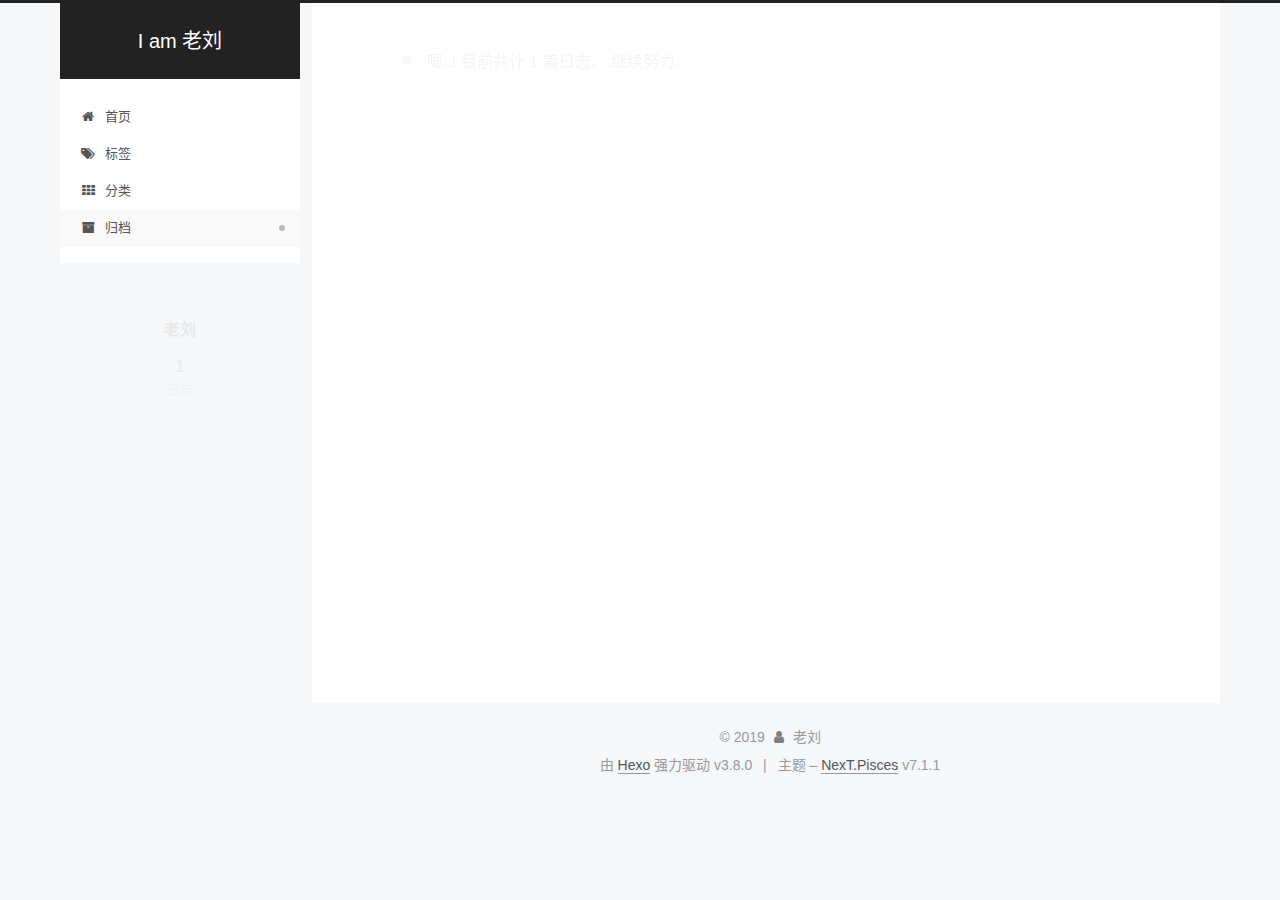
<file: archives/2019/05/index.html>
<!DOCTYPE html>












  


<html class="theme-next pisces use-motion" lang="zh-CN">
<head><meta name="generator" content="Hexo 3.8.0">
  <meta charset="UTF-8">
<meta http-equiv="X-UA-Compatible" content="IE=edge">
<meta name="viewport" content="width=device-width, initial-scale=1, maximum-scale=2">
<meta name="theme-color" content="#222">
























<link rel="stylesheet" href="/lib/font-awesome/css/font-awesome.min.css?v=4.6.2">

<link rel="stylesheet" href="/css/main.css?v=7.1.1">


  <link rel="apple-touch-icon" sizes="180x180" href="/images/apple-touch-icon-next.png?v=7.1.1">


  <link rel="icon" type="image/png" sizes="32x32" href="/images/favicon-32x32-next.png?v=7.1.1">


  <link rel="icon" type="image/png" sizes="16x16" href="/images/favicon-16x16-next.png?v=7.1.1">


  <link rel="mask-icon" href="/images/logo.svg?v=7.1.1" color="#222">







<script id="hexo.configurations">
  var NexT = window.NexT || {};
  var CONFIG = {
    root: '/',
    scheme: 'Pisces',
    version: '7.1.1',
    sidebar: {"position":"left","display":"post","offset":12,"onmobile":false,"dimmer":false},
    back2top: true,
    back2top_sidebar: false,
    fancybox: false,
    fastclick: false,
    lazyload: false,
    tabs: true,
    motion: {"enable":true,"async":false,"transition":{"post_block":"fadeIn","post_header":"slideDownIn","post_body":"slideDownIn","coll_header":"slideLeftIn","sidebar":"slideUpIn"}},
    algolia: {
      applicationID: '',
      apiKey: '',
      indexName: '',
      hits: {"per_page":10},
      labels: {"input_placeholder":"Search for Posts","hits_empty":"We didn't find any results for the search: ${query}","hits_stats":"${hits} results found in ${time} ms"}
    }
  };
</script>


  




  <meta property="og:type" content="website">
<meta property="og:title" content="I am 老刘">
<meta property="og:url" content="https://weiliu0506.github.io/weiliu.github.io/archives/2019/05/index.html">
<meta property="og:site_name" content="I am 老刘">
<meta property="og:locale" content="zh-CN">
<meta name="twitter:card" content="summary">
<meta name="twitter:title" content="I am 老刘">





  
  
  <link rel="canonical" href="https://weiliu0506.github.io/weiliu.github.io/archives/2019/05/">



<script id="page.configurations">
  CONFIG.page = {
    sidebar: "",
  };
</script>

  <title>归档 | I am 老刘</title>
  












  <noscript>
  <style>
  .use-motion .motion-element,
  .use-motion .brand,
  .use-motion .menu-item,
  .sidebar-inner,
  .use-motion .post-block,
  .use-motion .pagination,
  .use-motion .comments,
  .use-motion .post-header,
  .use-motion .post-body,
  .use-motion .collection-title { opacity: initial; }

  .use-motion .logo,
  .use-motion .site-title,
  .use-motion .site-subtitle {
    opacity: initial;
    top: initial;
  }

  .use-motion .logo-line-before i { left: initial; }
  .use-motion .logo-line-after i { right: initial; }
  </style>
</noscript>

</head>

<body itemscope itemtype="http://schema.org/WebPage" lang="zh-CN">

  
  
    
  

  <div class="container sidebar-position-left page-archive">
    <div class="headband"></div>

    <header id="header" class="header" itemscope itemtype="http://schema.org/WPHeader">
      <div class="header-inner"><div class="site-brand-wrapper">
  <div class="site-meta">
    

    <div class="custom-logo-site-title">
      <a href="/" class="brand" rel="start">
        <span class="logo-line-before"><i></i></span>
        <span class="site-title">I am 老刘</span>
        <span class="logo-line-after"><i></i></span>
      </a>
    </div>
    
    
  </div>

  <div class="site-nav-toggle">
    <button aria-label="切换导航栏">
      <span class="btn-bar"></span>
      <span class="btn-bar"></span>
      <span class="btn-bar"></span>
    </button>
  </div>
</div>



<nav class="site-nav">
  
    <ul id="menu" class="menu">
      
        
        
        
          
          <li class="menu-item menu-item-home">

    
    
    
      
    

    

    <a href="/" rel="section"><i class="menu-item-icon fa fa-fw fa-home"></i> <br>首页</a>

  </li>
        
        
        
          
          <li class="menu-item menu-item-tags">

    
    
    
      
    

    

    <a href="/tags/" rel="section"><i class="menu-item-icon fa fa-fw fa-tags"></i> <br>标签</a>

  </li>
        
        
        
          
          <li class="menu-item menu-item-categories">

    
    
    
      
    

    

    <a href="/categories/" rel="section"><i class="menu-item-icon fa fa-fw fa-th"></i> <br>分类</a>

  </li>
        
        
        
          
          <li class="menu-item menu-item-archives menu-item-active">

    
    
    
      
    

    

    <a href="/archives/" rel="section"><i class="menu-item-icon fa fa-fw fa-archive"></i> <br>归档</a>

  </li>

      
      
    </ul>
  

  

  
</nav>



  



</div>
    </header>

    


    <main id="main" class="main">
      <div class="main-inner">
        <div class="content-wrap">
          
            

    
    
      
      
    
      
      
    
      
      
    
      
      
    
    

  


          
          <div id="content" class="content">
            

  
  
  
  <div class="post-block archive">
    <div id="posts" class="posts-collapse">
      <span class="archive-move-on"></span>

      
      <span class="archive-page-counter">
        
        
        
          
        
        嗯..! 目前共计 1 篇日志。 继续努力。
      </span>
      

      

        
        
        

        
          
          <div class="collection-title">
            <h1 class="archive-year" id="archive-year-2019">2019</h1>
          </div>
        
        

        

  <article class="post post-type-normal" itemscope itemtype="http://schema.org/Article">
    <header class="post-header">

      <h2 class="post-title">
        
          <a class="post-title-link" href="/2019/05/21/hello-world/" itemprop="url">
            
              <span itemprop="name">Hello World</span>
            
          </a>
        
      </h2>

      <div class="post-meta">
        <time class="post-time" itemprop="dateCreated" datetime="2019-05-21T17:49:29+08:00" content="2019-05-21">
          05-21
        </time>
      </div>

    </header>
  </article>



      

    </div>
  </div>
  
  
  

  



          </div>
          

        </div>
        
          
  
  <div class="sidebar-toggle">
    <div class="sidebar-toggle-line-wrap">
      <span class="sidebar-toggle-line sidebar-toggle-line-first"></span>
      <span class="sidebar-toggle-line sidebar-toggle-line-middle"></span>
      <span class="sidebar-toggle-line sidebar-toggle-line-last"></span>
    </div>
  </div>

  <aside id="sidebar" class="sidebar">
    <div class="sidebar-inner">

      

      

      <div class="site-overview-wrap sidebar-panel sidebar-panel-active">
        <div class="site-overview">
          <div class="site-author motion-element" itemprop="author" itemscope itemtype="http://schema.org/Person">
            
              <p class="site-author-name" itemprop="name">老刘</p>
              <div class="site-description motion-element" itemprop="description"></div>
          </div>

          
            <nav class="site-state motion-element">
              
                <div class="site-state-item site-state-posts">
                
                  <a href="/archives/">
                
                    <span class="site-state-item-count">1</span>
                    <span class="site-state-item-name">日志</span>
                  </a>
                </div>
              

              

              
            </nav>
          

          

          

          

          

          
          

          
            
          
          

        </div>
      </div>

      

      

    </div>
  </aside>
  


        
      </div>
    </main>

    <footer id="footer" class="footer">
      <div class="footer-inner">
        <div class="copyright">&copy; <span itemprop="copyrightYear">2019</span>
  <span class="with-love" id="animate">
    <i class="fa fa-user"></i>
  </span>
  <span class="author" itemprop="copyrightHolder">老刘</span>

  

  
</div>


  <div class="powered-by">由 <a href="https://hexo.io" class="theme-link" rel="noopener" target="_blank">Hexo</a> 强力驱动 v3.8.0</div>



  <span class="post-meta-divider">|</span>



  <div class="theme-info">主题 – <a href="https://theme-next.org" class="theme-link" rel="noopener" target="_blank">NexT.Pisces</a> v7.1.1</div>




        








        
      </div>
    </footer>

    
      <div class="back-to-top">
        <i class="fa fa-arrow-up"></i>
        
      </div>
    

    

    

    
  </div>

  

<script>
  if (Object.prototype.toString.call(window.Promise) !== '[object Function]') {
    window.Promise = null;
  }
</script>


























  
  <script src="/lib/jquery/index.js?v=2.1.3"></script>

  
  <script src="/lib/velocity/velocity.min.js?v=1.2.1"></script>

  
  <script src="/lib/velocity/velocity.ui.min.js?v=1.2.1"></script>


  


  <script src="/js/utils.js?v=7.1.1"></script>

  <script src="/js/motion.js?v=7.1.1"></script>



  
  


  <script src="/js/affix.js?v=7.1.1"></script>

  <script src="/js/schemes/pisces.js?v=7.1.1"></script>



  

  


  <script src="/js/next-boot.js?v=7.1.1"></script>


  

  

  

  



  




  

  

  

  

  

  

  

  

  

  

  

  

  

  

</body>
</html>
</file>
<file: css/main.css>
/* normalize.css v8.0.1 | MIT License | github.com/necolas/normalize.css */
html {
  line-height: 1.15; /* 1 */
  -webkit-text-size-adjust: 100%; /* 2 */
}
body {
  margin: 0;
}
main {
  display: block;
}
h1 {
  font-size: 2em;
  margin: 0.67em 0;
}
hr {
  box-sizing: content-box; /* 1 */
  height: 0; /* 1 */
  overflow: visible; /* 2 */
}
pre {
  font-family: monospace, monospace; /* 1 */
  font-size: 1em; /* 2 */
}
a {
  background-color: transparent;
}
abbr[title] {
  border-bottom: none; /* 1 */
  text-decoration: underline; /* 2 */
  text-decoration: underline dotted; /* 2 */
}
b,
strong {
  font-weight: bolder;
}
code,
kbd,
samp {
  font-family: monospace, monospace; /* 1 */
  font-size: 1em; /* 2 */
}
small {
  font-size: 80%;
}
sub,
sup {
  font-size: 75%;
  line-height: 0;
  position: relative;
  vertical-align: baseline;
}
sub {
  bottom: -0.25em;
}
sup {
  top: -0.5em;
}
img {
  border-style: none;
}
button,
input,
optgroup,
select,
textarea {
  font-family: inherit; /* 1 */
  font-size: 100%; /* 1 */
  line-height: 1.15; /* 1 */
  margin: 0; /* 2 */
}
button,
input {
/* 1 */
  overflow: visible;
}
button,
select {
/* 1 */
  text-transform: none;
}
button,
[type="button"],
[type="reset"],
[type="submit"] {
  -webkit-appearance: button;
}
button::-moz-focus-inner,
[type="button"]::-moz-focus-inner,
[type="reset"]::-moz-focus-inner,
[type="submit"]::-moz-focus-inner {
  border-style: none;
  padding: 0;
}
button:-moz-focusring,
[type="button"]:-moz-focusring,
[type="reset"]:-moz-focusring,
[type="submit"]:-moz-focusring {
  outline: 1px dotted ButtonText;
}
fieldset {
  padding: 0.35em 0.75em 0.625em;
}
legend {
  box-sizing: border-box; /* 1 */
  color: inherit; /* 2 */
  display: table; /* 1 */
  max-width: 100%; /* 1 */
  padding: 0; /* 3 */
  white-space: normal; /* 1 */
}
progress {
  vertical-align: baseline;
}
textarea {
  overflow: auto;
}
[type="checkbox"],
[type="radio"] {
  box-sizing: border-box; /* 1 */
  padding: 0; /* 2 */
}
[type="number"]::-webkit-inner-spin-button,
[type="number"]::-webkit-outer-spin-button {
  height: auto;
}
[type="search"] {
  -webkit-appearance: textfield; /* 1 */
  outline-offset: -2px; /* 2 */
}
[type="search"]::-webkit-search-decoration {
  -webkit-appearance: none;
}
::-webkit-file-upload-button {
  -webkit-appearance: button; /* 1 */
  font: inherit; /* 2 */
}
details {
  display: block;
}
summary {
  display: list-item;
}
template {
  display: none;
}
[hidden] {
  display: none;
}
::selection {
  background: #262a30;
  color: #fff;
}
body {
  position: relative;
  font-family: 'Lato', "PingFang SC", "Microsoft YaHei", sans-serif;
  font-size: 14px;
  line-height: 2;
  color: #555;
  background: #f5f7f9;
}
@media (max-width: 991px) {
  body {
    padding-right: 0 !important;
  }
}
@media (min-width: 1200px) {
  body {
    font-size: 16px;
  }
}
h1,
h2,
h3,
h4,
h5,
h6 {
  margin: 20px 0 15px;
  padding: 0;
  font-weight: bold;
  line-height: 1.5;
  font-family: 'Lato', "PingFang SC", "Microsoft YaHei", sans-serif;
}
h1 {
  font-size: 22px;
}
h1 code {
  font-size: 1em;
}
@media (max-width: 767px) {
  h1 {
    font-size: 18px;
  }
  h1 code {
    font-size: 1em;
  }
}
h2 {
  font-size: 20px;
}
h2 code {
  font-size: 1em;
}
@media (max-width: 767px) {
  h2 {
    font-size: 16px;
  }
  h2 code {
    font-size: 1em;
  }
}
h3 {
  font-size: 18px;
}
h3 code {
  font-size: 1em;
}
@media (max-width: 767px) {
  h3 {
    font-size: 14px;
  }
  h3 code {
    font-size: 1em;
  }
}
h4 {
  font-size: 16px;
}
h4 code {
  font-size: 1em;
}
@media (max-width: 767px) {
  h4 {
    font-size: 12px;
  }
  h4 code {
    font-size: 1em;
  }
}
h5 {
  font-size: 14px;
}
h5 code {
  font-size: 1em;
}
@media (max-width: 767px) {
  h5 {
    font-size: 10px;
  }
  h5 code {
    font-size: 1em;
  }
}
h6 {
  font-size: 12px;
}
h6 code {
  font-size: 1em;
}
@media (max-width: 767px) {
  h6 {
    font-size: 8px;
  }
  h6 code {
    font-size: 1em;
  }
}
p {
  margin: 0 0 20px 0;
}
a,
span.exturl {
  overflow-wrap: break-word;
  word-wrap: break-word;
  background-color: transparent;
  color: #555;
  text-decoration: none;
  outline: none;
  border-bottom: 1px solid #999;
  cursor: pointer;
}
a:hover,
span.exturl:hover {
  color: #222;
  border-bottom-color: #222;
}
video {
  max-width: 100%;
  display: block;
  margin-left: auto;
  margin-right: auto;
}
img {
  display: block;
  margin: auto;
  max-width: 100%;
  height: auto;
}
hr {
  margin: 40px 0;
  height: 3px;
  border: none;
  background-color: #ddd;
  background-image: repeating-linear-gradient(-45deg, #fff, #fff 4px, transparent 4px, transparent 8px);
}
blockquote {
  margin: 0;
  padding: 0 15px;
  color: #666;
  border-left: 4px solid #ddd;
}
blockquote cite::before {
  content: "-";
  padding: 0 5px;
}
dt {
  font-weight: 700;
}
dd {
  margin: 0;
  padding: 0;
}
kbd {
  border: 1px solid #ccc;
  border-radius: 0.2em;
  box-shadow: 0.1em 0.1em 0.2em rgba(0,0,0,0.1);
  background-color: #f9f9f9;
  font-family: inherit;
  background-image: linear-gradient(top, #eee, #fff, #eee);
  padding: 0.1em 0.3em;
  white-space: nowrap;
}
.text-left {
  text-align: left;
}
.text-center {
  text-align: center;
}
.text-right {
  text-align: right;
}
.text-justify {
  text-align: justify;
}
.text-nowrap {
  white-space: nowrap;
}
.text-lowercase {
  text-transform: lowercase;
}
.text-uppercase {
  text-transform: uppercase;
}
.text-capitalize {
  text-transform: capitalize;
}
.center-block {
  display: block;
  margin-left: auto;
  margin-right: auto;
}
.clearfix:before,
.clearfix:after {
  content: " ";
  display: table;
}
.clearfix:after {
  clear: both;
}
.pullquote {
  width: 45%;
}
.pullquote.left {
  float: left;
  margin-left: 5px;
  margin-right: 10px;
}
.pullquote.right {
  float: right;
  margin-left: 10px;
  margin-right: 5px;
}
.affix {
  position: fixed;
}
.translation {
  margin-top: -20px;
  font-size: 14px;
  color: #999;
}
.scrollbar-measure {
  width: 100px;
  height: 100px;
  overflow: scroll;
  position: absolute;
  top: -9999px;
}
.use-motion .motion-element {
  opacity: 0;
}
.table-container {
  margin: 20px 0;
  overflow: auto;
  -webkit-overflow-scrolling: touch;
}
.highlight .table-container {
  margin: 0px;
}
table {
  width: 100%;
  border-collapse: collapse;
  border-spacing: 0;
  font-size: 14px;
}
table > tbody > tr:nth-of-type(odd) {
  background-color: #f9f9f9;
}
table > tbody > tr:hover {
  background-color: #f5f5f5;
}
caption,
th,
td {
  padding: 8px;
  text-align: left;
  vertical-align: middle;
  font-weight: normal;
}
th,
td {
  border: 1px solid #ddd;
  border-bottom: 3px solid #ddd;
}
th {
  padding-bottom: 10px;
  font-weight: 700;
}
td {
  border-bottom-width: 1px;
}
html,
body {
  height: 100%;
}
.container {
  position: relative;
}
.header-inner {
  margin: 0 auto;
  padding: 100px 0 70px;
  width: calc(100% - 20px);
}
@media (min-width: 1200px) {
  .container .header-inner {
    width: 1160px;
  }
}
@media (min-width: 1600px) {
  .container .header-inner {
    width: 73%;
  }
}
.main-inner {
  margin: 0 auto;
  width: calc(100% - 20px);
}
@media (min-width: 1200px) {
  .container .main-inner {
    width: 1160px;
  }
}
@media (min-width: 1600px) {
  .container .main-inner {
    width: 73%;
  }
}
.footer {
  padding: 20px 0;
}
.footer-inner {
  box-sizing: border-box;
  margin: 0px auto;
  width: calc(100% - 20px);
}
@media (min-width: 1200px) {
  .container .footer-inner {
    width: 1160px;
  }
}
@media (min-width: 1600px) {
  .container .footer-inner {
    width: 73%;
  }
}
pre,
.highlight {
  overflow: auto;
  margin: 20px 0;
  padding: 0;
  font-size: 14px;
  color: #4d4d4c;
  background: #f7f7f7;
  line-height: 1.6;
}
pre,
code {
  font-family: consolas, Menlo, "PingFang SC", "Microsoft YaHei", monospace;
}
code {
  overflow-wrap: break-word;
  word-wrap: break-word;
  padding: 2px 4px;
  color: #555;
  background: #eee;
  border-radius: 3px;
  font-size: 14px;
}
pre {
  padding: 10px;
}
pre code {
  padding: 0;
  color: #4d4d4c;
  background: none;
  text-shadow: none;
}
.highlight {
  border-radius: 1px;
}
.highlight pre {
  border: none;
  margin: 0;
  padding: 10px 0;
}
.highlight table {
  margin: 0;
  width: auto;
  border: none;
}
.highlight td {
  border: none;
  padding: 0;
}
.highlight figcaption {
  font-size: 1em;
  color: #4d4d4c;
  line-height: 1em;
  margin-bottom: 1em;
  margin: 0em;
  padding: 0.5em;
  background: #eee;
  border-bottom: 1px solid #e9e9e9;
}
.highlight figcaption:before,
.highlight figcaption:after {
  content: " ";
  display: table;
}
.highlight figcaption:after {
  clear: both;
}
.highlight figcaption a {
  float: right;
  color: #4d4d4c;
}
.highlight figcaption a:hover {
  border-bottom-color: #4d4d4c;
}
.highlight .gutter pre {
  padding-left: 10px;
  padding-right: 10px;
  color: #869194;
  text-align: right;
  background-color: #eff2f3;
}
.highlight .code pre {
  width: 100%;
  padding-left: 10px;
  padding-right: 10px;
  background-color: #f7f7f7;
}
.highlight .line {
  height: 20px;
}
.gutter {
  -webkit-user-select: none;
  -moz-user-select: none;
  -ms-user-select: none;
  user-select: none;
}
.gist table {
  width: auto;
}
.gist table td {
  border: none;
}
pre .deletion {
  background: #fdd;
}
pre .addition {
  background: #dfd;
}
pre .meta {
  color: #8959a8;
}
pre .comment {
  color: #8e908c;
}
pre .variable,
pre .attribute,
pre .tag,
pre .name,
pre .regexp,
pre .ruby .constant,
pre .xml .tag .title,
pre .xml .pi,
pre .xml .doctype,
pre .html .doctype,
pre .css .id,
pre .css .class,
pre .css .pseudo {
  color: #c82829;
}
pre .number,
pre .preprocessor,
pre .built_in,
pre .builtin-name,
pre .literal,
pre .params,
pre .constant,
pre .command {
  color: #f5871f;
}
pre .ruby .class .title,
pre .css .rules .attribute,
pre .string,
pre .symbol,
pre .value,
pre .inheritance,
pre .header,
pre .ruby .symbol,
pre .xml .cdata,
pre .special,
pre .formula {
  color: #718c00;
}
pre .title,
pre .css .hexcolor {
  color: #3e999f;
}
pre .function,
pre .python .decorator,
pre .python .title,
pre .ruby .function .title,
pre .ruby .title .keyword,
pre .perl .sub,
pre .javascript .title,
pre .coffeescript .title {
  color: #4271ae;
}
pre .keyword,
pre .javascript .function {
  color: #8959a8;
}
.posts-expand .post-body img.full-image {
  border: none;
}
.blockquote-center,
.page-home .post-type-quote blockquote,
.page-post-detail .post-type-quote blockquote {
  position: relative;
  margin: 40px 0;
  padding: 0;
  border-left: none;
  text-align: center;
}
.blockquote-center::before,
.page-home .post-type-quote blockquote::before,
.page-post-detail .post-type-quote blockquote::before,
.blockquote-center::after,
.page-home .post-type-quote blockquote::after,
.page-post-detail .post-type-quote blockquote::after {
  position: absolute;
  content: ' ';
  display: block;
  width: 100%;
  height: 24px;
  opacity: 0.2;
  background-repeat: no-repeat;
  background-position: 0 -6px;
  background-size: 22px 22px;
}
.blockquote-center::before,
.page-home .post-type-quote blockquote::before,
.page-post-detail .post-type-quote blockquote::before {
  top: -20px;
  background-image: url("../images/quote-l.svg");
  border-top: 1px solid #ccc;
}
.blockquote-center::after,
.page-home .post-type-quote blockquote::after,
.page-post-detail .post-type-quote blockquote::after {
  bottom: -20px;
  background-image: url("../images/quote-r.svg");
  border-bottom: 1px solid #ccc;
  background-position: 100% 8px;
}
.blockquote-center p,
.page-home .post-type-quote blockquote p,
.page-post-detail .post-type-quote blockquote p,
.blockquote-center div,
.page-home .post-type-quote blockquote div,
.page-post-detail .post-type-quote blockquote div {
  text-align: center;
}
.post .post-body .group-picture img {
  box-sizing: border-box;
  padding: 0 3px;
  border: none;
}
.post .group-picture-row {
  overflow: hidden;
  margin-top: 6px;
}
.post .group-picture-row:first-child {
  margin-top: 0;
}
.post .group-picture-column {
  float: left;
}
.page-post-detail .post-body .group-picture-column {
  float: none;
  margin-top: 10px;
  width: auto !important;
}
.page-post-detail .post-body .group-picture-column img {
  margin: 0 auto;
}
.page-archive .group-picture-container {
  overflow: hidden;
}
.page-archive .group-picture-row {
  float: left;
}
.page-archive .group-picture-row:first-child {
  margin-top: 6px;
}
.page-archive .group-picture-column {
  max-width: 150px;
  max-height: 150px;
}
.post-body .label {
  display: inline;
  padding: 0 2px;
}
.post-body .label.default {
  background-color: #f0f0f0;
}
.post-body .label.primary {
  background-color: #efe6f7;
}
.post-body .label.info {
  background-color: #e5f2f8;
}
.post-body .label.success {
  background-color: #e7f4e9;
}
.post-body .label.warning {
  background-color: #fcf6e1;
}
.post-body .label.danger {
  background-color: #fae8eb;
}
.post-body .note {
  position: relative;
  padding: 15px;
  margin-bottom: 20px;
  border: 1px solid #eee;
  border-left-width: 5px;
  border-radius: 3px;
}
.post-body .note h2,
.post-body .note h3,
.post-body .note h4,
.post-body .note h5,
.post-body .note h6 {
  margin-top: 0;
  margin-bottom: 0;
  border-bottom: initial;
  padding-top: 0 !important;
}
.post-body .note p:first-child,
.post-body .note ul:first-child,
.post-body .note ol:first-child,
.post-body .note table:first-child,
.post-body .note pre:first-child,
.post-body .note blockquote:first-child {
  margin-top: 0;
}
.post-body .note p:last-child,
.post-body .note ul:last-child,
.post-body .note ol:last-child,
.post-body .note table:last-child,
.post-body .note pre:last-child,
.post-body .note blockquote:last-child {
  margin-bottom: 0;
}
.post-body .note.default {
  border-left-color: #777;
}
.post-body .note.default h2,
.post-body .note.default h3,
.post-body .note.default h4,
.post-body .note.default h5,
.post-body .note.default h6 {
  color: #777;
}
.post-body .note.primary {
  border-left-color: #6f42c1;
}
.post-body .note.primary h2,
.post-body .note.primary h3,
.post-body .note.primary h4,
.post-body .note.primary h5,
.post-body .note.primary h6 {
  color: #6f42c1;
}
.post-body .note.info {
  border-left-color: #428bca;
}
.post-body .note.info h2,
.post-body .note.info h3,
.post-body .note.info h4,
.post-body .note.info h5,
.post-body .note.info h6 {
  color: #428bca;
}
.post-body .note.success {
  border-left-color: #5cb85c;
}
.post-body .note.success h2,
.post-body .note.success h3,
.post-body .note.success h4,
.post-body .note.success h5,
.post-body .note.success h6 {
  color: #5cb85c;
}
.post-body .note.warning {
  border-left-color: #f0ad4e;
}
.post-body .note.warning h2,
.post-body .note.warning h3,
.post-body .note.warning h4,
.post-body .note.warning h5,
.post-body .note.warning h6 {
  color: #f0ad4e;
}
.post-body .note.danger {
  border-left-color: #d9534f;
}
.post-body .note.danger h2,
.post-body .note.danger h3,
.post-body .note.danger h4,
.post-body .note.danger h5,
.post-body .note.danger h6 {
  color: #d9534f;
}
.post-body .tabs {
  position: relative;
  display: block;
  margin-bottom: 20px;
  padding-top: 10px;
}
.post-body .tabs ul.nav-tabs {
  margin: 0;
  padding: 0;
  display: flex;
  margin-bottom: -1px;
}
@media (max-width: 413px) {
  .post-body .tabs ul.nav-tabs {
    display: block;
    margin-bottom: 5px;
  }
}
.post-body .tabs ul.nav-tabs li.tab {
  list-style-type: none !important;
  margin: 0 0.25em 0 0;
  border-top: 3px solid transparent;
  border-left: 1px solid transparent;
  border-right: 1px solid transparent;
}
@media (max-width: 413px) {
  .post-body .tabs ul.nav-tabs li.tab {
    margin: initial;
    border-top: 1px solid transparent;
    border-left: 3px solid transparent;
    border-right: 1px solid transparent;
    border-bottom: 1px solid transparent;
  }
}
.post-body .tabs ul.nav-tabs li.tab a {
  outline: 0;
  border-bottom: initial;
  display: block;
  line-height: 1.8em;
  padding: 0.25em 0.75em;
  transition-duration: 0.2s;
  transition-timing-function: ease-out;
  transition-delay: 0s;
}
.post-body .tabs ul.nav-tabs li.tab a i {
  width: 1.285714285714286em;
}
.post-body .tabs ul.nav-tabs li.tab.active {
  border-top: 3px solid #fc6423;
  border-left: 1px solid #ddd;
  border-right: 1px solid #ddd;
  background-color: #fff;
}
@media (max-width: 413px) {
  .post-body .tabs ul.nav-tabs li.tab.active {
    border-top: 1px solid #ddd;
    border-left: 3px solid #fc6423;
    border-right: 1px solid #ddd;
    border-bottom: 1px solid #ddd;
  }
}
.post-body .tabs ul.nav-tabs li.tab.active a {
  cursor: default;
  color: #555;
}
.post-body .tabs .tab-content {
  background-color: #fff;
}
.post-body .tabs .tab-content .tab-pane {
  border: 1px solid #ddd;
  padding: 20px 20px 0 20px;
}
.post-body .tabs .tab-content .tab-pane:not(.active) {
  display: none;
}
.post-body .tabs .tab-content .tab-pane.active {
  display: block;
}
.btn {
  display: inline-block;
  padding: 0 20px;
  font-size: 14px;
  color: #555;
  background: #fff;
  border: 2px solid #555;
  text-decoration: none;
  border-radius: 2px;
  transition-property: background-color;
  transition-duration: 0.2s;
  transition-timing-function: ease-in-out;
  transition-delay: 0s;
  line-height: 2;
}
.btn:hover {
  border-color: #222;
  color: #fff;
  background: #222;
}
.btn +.btn {
  margin: 0 0 8px 8px;
}
.btn .fa-fw {
  width: 1.285714285714286em;
  text-align: left;
}
.btn-bar {
  display: block;
  width: 22px;
  height: 2px;
  background: #555;
  border-radius: 1px;
}
.btn-bar+.btn-bar {
  margin-top: 4px;
}
.pagination {
  margin: 120px 0 40px;
  text-align: center;
  border-top: 1px solid #eee;
}
.page-number-basic,
.pagination .prev,
.pagination .next,
.pagination .page-number,
.pagination .space {
  display: inline-block;
  position: relative;
  top: -1px;
  margin: 0 10px;
  padding: 0 11px;
}
@media (max-width: 767px) {
  .page-number-basic,
  .pagination .prev,
  .pagination .next,
  .pagination .page-number,
  .pagination .space {
    margin: 0 5px;
  }
}
.pagination .prev,
.pagination .next,
.pagination .page-number {
  border-bottom: 0;
  border-top: 1px solid #eee;
  transition-property: border-color;
  transition-duration: 0.2s;
  transition-timing-function: ease-in-out;
  transition-delay: 0s;
}
.pagination .prev:hover,
.pagination .next:hover,
.pagination .page-number:hover {
  border-top-color: #222;
}
.pagination .space {
  padding: 0;
  margin: 0;
}
.pagination .prev {
  margin-left: 0;
}
.pagination .next {
  margin-right: 0;
}
.pagination .page-number.current {
  color: #fff;
  background: #ccc;
  border-top-color: #ccc;
}
@media (max-width: 767px) {
  .pagination {
    border-top: none;
  }
  .pagination .prev,
  .pagination .next,
  .pagination .page-number {
    margin-bottom: 10px;
    border-top: 0;
    border-bottom: 1px solid #eee;
    padding: 0 10px;
  }
  .pagination .prev:hover,
  .pagination .next:hover,
  .pagination .page-number:hover {
    border-bottom-color: #222;
  }
}
.comments {
  margin: 60px 20px 0;
}
.back-to-top {
  box-sizing: border-box;
  position: fixed;
  bottom: -100px;
  right: 30px;
  z-index: 1050;
  padding: 0 6px;
  width: initial;
  background: #222;
  font-size: 12px;
  opacity: 0.6;
  color: #fff;
  cursor: pointer;
  text-align: center;
  transition-property: bottom;
  transition-duration: 0.2s;
  transition-timing-function: ease-in-out;
  transition-delay: 0s;
}
.back-to-top.back-to-top-on {
  bottom: 30px;
}
@media (max-width: 991px) {
  .back-to-top {
    opacity: 0.8;
    right: 20px;
  }
}
.header {
  background: transparent;
}
.header-inner {
  position: relative;
}
.headband {
  height: 3px;
  background: #222;
}
.site-meta {
  margin: 0;
  text-align: center;
}
@media (max-width: 767px) {
  .site-meta {
    text-align: center;
  }
}
.brand {
  position: relative;
  display: inline-block;
  padding: 0 40px;
  color: #fff;
  background: #222;
  border-bottom: none;
}
.brand:hover {
  color: #fff;
}
.logo {
  display: inline-block;
  margin-right: 5px;
  line-height: 36px;
  vertical-align: top;
}
.site-title {
  display: inline-block;
  vertical-align: top;
  line-height: 36px;
  font-size: 20px;
  font-weight: normal;
  font-family: 'Lato', "PingFang SC", "Microsoft YaHei", sans-serif;
}
.site-subtitle {
  margin-top: 10px;
  font-size: 13px;
  color: #ddd;
}
.use-motion .brand {
  opacity: 0;
}
.use-motion .logo,
.use-motion .site-title,
.use-motion .site-subtitle,
.use-motion .custom-logo-image {
  opacity: 0;
  position: relative;
  top: -10px;
}
.site-nav-toggle {
  display: none;
  position: absolute;
  top: 10px;
  left: 10px;
}
@media (max-width: 767px) {
  .site-nav-toggle {
    display: block;
  }
}
.site-nav-toggle button {
  margin-top: 2px;
  padding: 9px 10px;
  background: transparent;
  border: none;
}
@media (max-width: 767px) {
  .site-nav {
    display: none;
    margin: 0 -10px;
    padding: 0 10px;
    clear: both;
    border-top: 1px solid #ddd;
  }
}
@media (min-width: 768px) and (max-width: 991px) {
  .site-nav {
    display: block !important;
  }
}
@media (min-width: 992px) {
  .site-nav {
    display: block !important;
  }
}
.menu {
  margin-top: 20px;
  padding-left: 0;
  text-align: center;
}
.menu .menu-item {
  display: inline-block;
  margin: 0 10px;
  list-style: none;
}
@media (max-width: 767px) {
  .menu .menu-item {
    margin-top: 10px;
  }
}
.menu .menu-item a,
.menu .menu-item span.exturl {
  display: block;
  font-size: 13px;
  line-height: inherit;
  border-bottom: 1px solid transparent;
  transition-property: border-color;
  transition-duration: 0.2s;
  transition-timing-function: ease-in-out;
  transition-delay: 0s;
}
.menu .menu-item a:hover,
.menu .menu-item span.exturl:hover {
  border-bottom-color: #222;
}
.menu .menu-item .fa {
  margin-right: 5px;
}
.use-motion .menu-item {
  opacity: 0;
}
.post-body {
  overflow-wrap: break-word;
  word-wrap: break-word;
  font-family: 'Lato', "PingFang SC", "Microsoft YaHei", sans-serif;
}
.post-body span.exturl .fa {
  font-size: 14px;
  margin-left: 4px;
}
.post-body .fancybox img {
  display: block !important;
  margin: 0 auto;
  cursor: pointer;
  cursor: zoom-in;
}
.post-body .image-caption,
.post-body .figure .caption {
  margin: -20px auto 15px;
  text-align: center;
  font-size: 14px;
  color: #999;
  font-weight: bold;
  line-height: 1;
}
.post-sticky-flag {
  display: inline-block;
  font-size: 16px;
  transform: rotate(30deg);
}
.use-motion .post-block,
.use-motion .pagination,
.use-motion .comments {
  opacity: 0;
}
.use-motion .post-header {
  opacity: 0;
}
.use-motion .post-body {
  opacity: 0;
}
.use-motion .collection-title {
  opacity: 0;
}
.posts-expand {
  padding-top: 40px;
}
@media (max-width: 767px) {
  .posts-expand {
    margin: 0 20px;
  }
  .post-body pre .gutter pre {
    padding-right: 10px;
  }
  .post-body .highlight {
    margin-left: 0px;
    margin-right: 0px;
    padding: 0;
  }
  .post-body .highlight .gutter pre {
    padding-right: 10px;
  }
}
@media (min-width: 992px) {
  .posts-expand .post-body {
    text-align: justify;
  }
}
@media (max-width: 991px) {
  .posts-expand .post-body {
    text-align: justify;
  }
}
.posts-expand .post-body h2,
.posts-expand .post-body h3,
.posts-expand .post-body h4,
.posts-expand .post-body h5,
.posts-expand .post-body h6 {
  padding-top: 10px;
}
.posts-expand .post-body h2 .header-anchor,
.posts-expand .post-body h3 .header-anchor,
.posts-expand .post-body h4 .header-anchor,
.posts-expand .post-body h5 .header-anchor,
.posts-expand .post-body h6 .header-anchor {
  float: right;
  margin-left: 10px;
  color: #ccc;
  border-bottom-style: none;
  visibility: hidden;
}
.posts-expand .post-body h2 .header-anchor:hover,
.posts-expand .post-body h3 .header-anchor:hover,
.posts-expand .post-body h4 .header-anchor:hover,
.posts-expand .post-body h5 .header-anchor:hover,
.posts-expand .post-body h6 .header-anchor:hover {
  color: inherit;
}
.posts-expand .post-body h2:hover .header-anchor,
.posts-expand .post-body h3:hover .header-anchor,
.posts-expand .post-body h4:hover .header-anchor,
.posts-expand .post-body h5:hover .header-anchor,
.posts-expand .post-body h6:hover .header-anchor {
  visibility: visible;
}
.posts-expand .post-body img {
  box-sizing: border-box;
  margin: 0 auto 25px;
  padding: 3px;
  border: 1px solid #ddd;
}
@media (max-width: 767px) {
  .posts-collapse {
    margin: 0 20px;
  }
  .posts-collapse .post-title,
  .posts-collapse .post-meta {
    display: block;
    width: auto;
    text-align: left;
  }
}
.posts-collapse {
  position: relative;
  z-index: 1010;
  margin-left: 55px;
}
.posts-collapse::after {
  content: " ";
  position: absolute;
  top: 20px;
  left: 0;
  margin-left: -2px;
  width: 4px;
  height: 100%;
  background: #f5f5f5;
  z-index: -1;
}
@media (max-width: 767px) {
  .posts-collapse {
    margin: 0 20px;
  }
}
.posts-collapse .collection-title {
  position: relative;
  margin: 60px 0;
}
.posts-collapse .collection-title h1,
.posts-collapse .collection-title h2 {
  margin-left: 20px;
}
.posts-collapse .collection-title small {
  color: #bbb;
  margin-left: 5px;
}
.posts-collapse .collection-title::before {
  content: " ";
  position: absolute;
  left: 0;
  top: 50%;
  margin-left: -4px;
  margin-top: -4px;
  width: 8px;
  height: 8px;
  background: #bbb;
  border-radius: 50%;
}
.posts-collapse .post {
  margin: 30px 0;
}
.posts-collapse .post-header {
  position: relative;
  transition-duration: 0.2s;
  transition-timing-function: ease-in-out;
  transition-delay: 0s;
  transition-property: border;
  border-bottom: 1px dashed #ccc;
}
.posts-collapse .post-header::before {
  content: " ";
  position: absolute;
  left: 0;
  top: 12px;
  width: 6px;
  height: 6px;
  margin-left: -4px;
  background: #bbb;
  border-radius: 50%;
  border: 1px solid #fff;
  transition-duration: 0.2s;
  transition-timing-function: ease-in-out;
  transition-delay: 0s;
  transition-property: background;
}
.posts-collapse .post-header:hover {
  border-bottom-color: #666;
}
.posts-collapse .post-header:hover::before {
  background: #222;
}
.posts-collapse .post-meta {
  position: absolute;
  font-size: 12px;
  left: 20px;
  top: 5px;
}
.posts-collapse .post-comments-count {
  display: none;
}
.posts-collapse .post-title {
  margin-left: 60px;
  font-size: 16px;
  font-weight: normal;
  line-height: inherit;
}
.posts-collapse .post-title::after {
  margin-left: 3px;
  opacity: 0.6;
}
.posts-collapse .post-title a,
.posts-collapse .post-title span.exturl {
  color: #666;
  border-bottom: none;
}
.page-home .post-type-quote .post-header,
.page-post-detail .post-type-quote .post-header,
.page-home .post-type-quote .post-tags,
.page-post-detail .post-type-quote .post-tags {
  display: none;
}
.posts-expand .post-title {
  overflow-wrap: break-word;
  word-wrap: break-word;
  text-align: center;
  font-weight: 400;
}
.posts-expand .post-title-link {
  display: inline-block;
  position: relative;
  color: #555;
  border-bottom: none;
  line-height: 1.2;
  vertical-align: top;
}
.posts-expand .post-title-link::before {
  content: "";
  position: absolute;
  width: 100%;
  height: 2px;
  bottom: 0;
  left: 0;
  background-color: #000;
  visibility: hidden;
  transform: scaleX(0);
  transition-duration: 0.2s;
  transition-timing-function: ease-in-out;
  transition-delay: 0s;
}
.posts-expand .post-title-link:hover::before {
  visibility: visible;
  transform: scaleX(1);
}
.posts-expand .post-title-link .fa {
  font-size: 20px;
  margin-left: 5px;
}
.posts-expand .post-meta {
  margin: 3px 0 60px 0;
  color: #999;
  font-family: 'Lato', "PingFang SC", "Microsoft YaHei", sans-serif;
  font-size: 12px;
  text-align: center;
}
.posts-expand .post-meta .post-category-list {
  display: inline-block;
  margin: 0;
  padding: 3px;
}
.posts-expand .post-meta .post-category-list-link {
  color: #999;
}
.posts-expand .post-meta .post-description {
  font-size: 14px;
  margin-top: 2px;
}
.posts-expand .post-meta time {
  border-bottom: 1px dashed #999;
  cursor: help;
}
.post-meta-divider {
  margin: 0 0.5em;
}
.post-meta-item-icon {
  margin-right: 3px;
}
@media (min-width: 768px) and (max-width: 991px) {
  .post-meta-item-icon {
    display: inline-block;
  }
}
@media (max-width: 767px) {
  .post-meta-item-icon {
    display: inline-block;
  }
}
@media (min-width: 768px) and (max-width: 991px) {
  .post-meta-item-text {
    display: none;
  }
}
@media (max-width: 767px) {
  .post-meta-item-text {
    display: none;
  }
}
.post-button {
  margin-top: 40px;
}
.posts-expand .post-tags {
  margin-top: 40px;
  text-align: center;
}
.posts-expand .post-tags a {
  display: inline-block;
  margin-right: 10px;
  font-size: 13px;
}
.post-nav {
  display: table;
  margin-top: 15px;
  width: 100%;
  border-top: 1px solid #eee;
}
.post-nav-divider {
  display: table-cell;
  width: 10%;
}
.post-nav-item {
  display: table-cell;
  padding: 10px 0 0 0;
  width: 45%;
  vertical-align: top;
}
.post-nav-item a {
  position: relative;
  display: block;
  line-height: 25px;
  font-size: 14px;
  color: #555;
  border-bottom: none;
}
.post-nav-item a:hover {
  color: #222;
  border-bottom: none;
}
.post-nav-item a:active {
  top: 2px;
}
.post-nav-item .fa {
  font-size: 12px;
  margin-right: 5px;
}
.post-nav-next a {
  padding-left: 5px;
}
.post-nav-prev {
  text-align: right;
}
.post-nav-prev a {
  padding-right: 5px;
}
.post-nav-prev .fa {
  margin-left: 5px;
}
.posts-expand .post-eof {
  margin: 80px auto 60px;
  width: 8%;
  height: 1px;
  background: #ccc;
  text-align: center;
}
.post:last-child .post-eof {
  display: none;
}
.post-gallery {
  display: table;
  table-layout: fixed;
  width: 100%;
  border-collapse: separate;
}
.post-gallery-row {
  display: table-row;
}
.post-gallery .post-gallery-img {
  display: table-cell;
  text-align: center;
  vertical-align: middle;
  border: none;
}
.post-gallery .post-gallery-img img {
  max-width: 100%;
  max-height: 100%;
  border: none;
}
.fancybox-close,
.fancybox-close:hover {
  border: none;
}
.rtl.post-body p,
.rtl.post-body a,
.rtl.post-body h1,
.rtl.post-body h2,
.rtl.post-body h3,
.rtl.post-body h4,
.rtl.post-body h5,
.rtl.post-body h6,
.rtl.post-body li,
.rtl.post-body ul,
.rtl.post-body ol {
  direction: rtl;
  font-family: UKIJ Ekran;
}
.rtl.post-title {
  font-family: UKIJ Ekran;
}
.sidebar {
  position: fixed;
  right: 0;
  top: 0;
  bottom: 0;
  width: 0;
  z-index: 1040;
  box-shadow: inset 0 2px 6px #000;
  background: #222;
}
.sidebar a,
.sidebar span.exturl {
  color: #999;
  border-bottom-color: #555;
}
.sidebar a:hover,
.sidebar span.exturl:hover {
  color: #eee;
  border-bottom-color: #eee;
}
@media (max-width: 991px) {
  .sidebar {
    display: none;
  }
}
.sidebar-inner {
  position: relative;
  padding: 20px 10px;
  color: #999;
  text-align: center;
}
.site-overview-wrap {
  overflow: hidden;
}
.site-overview {
  overflow-y: auto;
  overflow-x: hidden;
}
.cc-license {
  margin-top: 10px;
  text-align: center;
}
.cc-license .cc-opacity {
  opacity: 0.7;
  border-bottom: none;
}
.cc-license .cc-opacity:hover {
  opacity: 0.9;
}
.cc-license img {
  display: inline-block;
}
.sidebar-toggle {
  position: fixed;
  right: 30px;
  bottom: 45px;
  width: 14px;
  height: 14px;
  padding: 5px;
  background: #222;
  line-height: 0;
  z-index: 1050;
  cursor: pointer;
}
@media (max-width: 991px) {
  .sidebar-toggle {
    opacity: 0.8;
    right: 20px;
    display: none;
  }
}
.sidebar-toggle-line {
  position: relative;
  display: inline-block;
  vertical-align: top;
  height: 2px;
  width: 100%;
  background: #fff;
  margin-top: 3px;
}
.sidebar-toggle-line:first-child {
  margin-top: 0;
}
.site-author-image {
  display: block;
  margin: 0 auto;
  padding: 2px;
  max-width: 120px;
  height: auto;
  border: 1px solid #eee;
  opacity: 1;
}
.site-author-name {
  margin: 0;
  text-align: center;
  color: #222;
  font-weight: 600;
}
.site-description {
  margin-top: 0;
  text-align: center;
  font-size: 13px;
  color: #999;
}
.links-of-author {
  margin-top: 20px;
}
.links-of-author a,
.links-of-author span.exturl {
  display: inline-block;
  vertical-align: middle;
  margin-right: 10px;
  margin-bottom: 10px;
  border-bottom-color: #555;
  font-size: 13px;
}
.links-of-author a:before,
.links-of-author span.exturl:before {
  display: inline-block;
  vertical-align: middle;
  margin-right: 3px;
  content: " ";
  width: 4px;
  height: 4px;
  border-radius: 50%;
  background: #cf4981;
}
.feed-link,
.chat {
  margin-top: 10px;
}
.feed-link a,
.chat a {
  display: inline-block;
  padding: 0 15px;
  color: #fc6423;
  border: 1px solid #fc6423 !important;
  border-radius: 4px;
}
.feed-link a i,
.chat a i {
  color: #fc6423;
  font-size: 14px;
}
.feed-link a:hover,
.chat a:hover {
  color: #fff;
  background: #fc6423;
}
.feed-link a:hover i,
.chat a:hover i {
  color: #fff;
}
.links-of-blogroll {
  margin-top: 10px;
  font-size: 13px;
}
.links-of-blogroll-title {
  margin-top: 0;
  font-size: 14px;
  font-weight: 600;
}
.links-of-blogroll-list {
  margin: 0;
  padding: 0;
  list-style: none;
}
.links-of-blogroll-item {
  padding: 2px 10px;
}
.links-of-blogroll-item a,
.links-of-blogroll-item span.exturl {
  max-width: 280px;
  box-sizing: border-box;
  display: inline-block;
  overflow: hidden;
  white-space: nowrap;
  text-overflow: ellipsis;
}
.sidebar-nav {
  margin: 0 0 20px;
  padding-left: 0;
}
.sidebar-nav li {
  display: inline-block;
  cursor: pointer;
  border-bottom: 1px solid transparent;
  font-size: 14px;
  color: #555;
}
.sidebar-nav li:hover {
  color: #fc6423;
}
.page-post-detail .sidebar-nav-toc {
  padding: 0 5px;
}
.page-post-detail .sidebar-nav-overview {
  margin-left: 10px;
}
.sidebar-nav .sidebar-nav-active {
  color: #fc6423;
  border-bottom-color: #fc6423;
}
.sidebar-nav .sidebar-nav-active:hover {
  color: #fc6423;
}
.sidebar-panel {
  display: none;
}
.sidebar-panel-active {
  display: block;
}
.site-state {
  display: flex;
  justify-content: center;
  overflow: hidden;
  line-height: 1.4;
  white-space: nowrap;
  text-align: center;
  margin-top: 10px;
}
.site-state-item {
  padding: 0 15px;
  border-left: 1px solid #eee;
}
.site-state-item:first-child {
  border-left: none;
}
.site-state-item a {
  border-bottom: none;
}
.site-state-item-count {
  display: block;
  text-align: center;
  color: inherit;
  font-weight: 600;
  font-size: 16px;
}
.site-state-item-name {
  font-size: 13px;
  color: #999;
}
.post-toc-empty {
  font-size: 14px;
  color: #666;
}
.post-toc-wrap {
  overflow: hidden;
}
.post-toc {
  overflow: auto;
}
.post-toc ol {
  margin: 0;
  padding: 0 2px 5px 10px;
  text-align: left;
  list-style: none;
  font-size: 14px;
}
.post-toc ol > ol {
  padding-left: 0;
}
.post-toc ol a {
  transition-duration: 0.2s;
  transition-timing-function: ease-in-out;
  transition-delay: 0s;
  transition-property: all;
  color: #666;
  border-bottom-color: #ccc;
}
.post-toc ol a:hover {
  color: #000;
  border-bottom-color: #000;
}
.post-toc .nav-item {
  overflow: hidden;
  text-overflow: ellipsis;
  line-height: 1.8;
}
.post-toc .nav .nav-child {
  display: none;
}
.post-toc .nav .active > .nav-child {
  display: block;
}
.post-toc .nav .active-current > .nav-child {
  display: block;
}
.post-toc .nav .active-current > .nav-child > .nav-item {
  display: block;
}
.post-toc .nav .active > a {
  color: #fc6423;
  border-bottom-color: #fc6423;
}
.post-toc .nav .active-current > a {
  color: #fc6423;
}
.post-toc .nav .active-current > a:hover {
  color: #fc6423;
}
.footer {
  font-size: 14px;
  color: #999;
}
.footer img {
  border: none;
}
.footer-inner {
  text-align: center;
}
.with-love {
  display: inline-block;
  margin: 0 5px;
  color: #808080;
}
.powered-by,
.theme-info {
  display: inline-block;
}
@-moz-keyframes iconAnimate {
  0%, 100% {
    transform: scale(1);
  }
  10%, 30% {
    transform: scale(0.9);
  }
  20%, 40%, 60%, 80% {
    transform: scale(1.1);
  }
  50%, 70% {
    transform: scale(1.1);
  }
}
@-webkit-keyframes iconAnimate {
  0%, 100% {
    transform: scale(1);
  }
  10%, 30% {
    transform: scale(0.9);
  }
  20%, 40%, 60%, 80% {
    transform: scale(1.1);
  }
  50%, 70% {
    transform: scale(1.1);
  }
}
@-o-keyframes iconAnimate {
  0%, 100% {
    transform: scale(1);
  }
  10%, 30% {
    transform: scale(0.9);
  }
  20%, 40%, 60%, 80% {
    transform: scale(1.1);
  }
  50%, 70% {
    transform: scale(1.1);
  }
}
@keyframes iconAnimate {
  0%, 100% {
    transform: scale(1);
  }
  10%, 30% {
    transform: scale(0.9);
  }
  20%, 40%, 60%, 80% {
    transform: scale(1.1);
  }
  50%, 70% {
    transform: scale(1.1);
  }
}
.local-search-pop-overlay {
  position: fixed;
  width: 100%;
  height: 100%;
  top: 0;
  left: 0;
  z-index: 2080;
  background-color: rgba(0,0,0,0.3);
}
.local-search-popup {
  display: none;
  position: fixed;
  top: 10%;
  left: 50%;
  margin-left: -350px;
  width: 700px;
  height: 80%;
  padding: 0;
  background: #fff;
  color: #333;
  z-index: 9999;
  border-radius: 5px;
}
@media (max-width: 767px) {
  .local-search-popup {
    padding: 0;
    top: 0;
    left: 0;
    margin: 0;
    width: 100%;
    height: 100%;
    border-radius: 0;
  }
}
.local-search-popup ul.search-result-list {
  padding: 0;
  margin: 0 5px;
}
.local-search-popup p.search-result {
  border-bottom: 1px dashed #ccc;
  padding: 5px 0;
}
.local-search-popup a.search-result-title {
  font-weight: bold;
  font-size: 16px;
}
.local-search-popup .search-keyword {
  border-bottom: 1px dashed #f00;
  font-weight: bold;
  color: #f00;
}
.local-search-popup .local-search-header {
  padding: 5px;
  height: 36px;
  background: #f5f5f5;
  border-top-left-radius: 5px;
  border-top-right-radius: 5px;
}
.local-search-popup #local-search-result {
  overflow: auto;
  position: relative;
  padding: 5px 25px;
  height: calc(100% - 55px);
}
.local-search-popup .local-search-input-wrapper {
  display: inline-block;
  width: calc(100% - 90px);
  height: 36px;
  line-height: 36px;
  padding: 0 5px;
}
.local-search-popup .local-search-input-wrapper input {
  padding: 8px 0;
  height: 20px;
  display: block;
  width: 100%;
  outline: none;
  border: none;
  background: transparent;
  vertical-align: middle;
}
.local-search-popup .search-icon,
.local-search-popup .popup-btn-close {
  display: inline-block;
  font-size: 18px;
  color: #999;
  height: 36px;
  width: 18px;
  padding-left: 10px;
  padding-right: 10px;
}
.local-search-popup .search-icon {
  float: left;
}
.local-search-popup .popup-btn-close {
  border-left: 1px solid #eee;
  float: right;
  cursor: pointer;
}
.local-search-popup #no-result {
  position: absolute;
  left: 50%;
  top: 50%;
  transform: translate(-50%, -50%);
  color: #ccc;
}
.copy-btn {
  display: inline-block;
  padding: 6px 12px;
  font-size: 13px;
  font-weight: 700;
  line-height: 20px;
  color: #333;
  white-space: nowrap;
  vertical-align: middle;
  cursor: pointer;
  background-color: #eee;
  background-image: linear-gradient(#fcfcfc, #eee);
  border: 1px solid #d5d5d5;
  border-radius: 3px;
  user-select: none;
  outline: 0;
}
.highlight-wrap .copy-btn {
  transition: opacity 0.3s ease-in-out;
  opacity: 0;
  padding: 2px 6px;
  position: absolute;
  right: 4px;
  top: 8px;
}
.highlight-wrap:hover .copy-btn,
.highlight-wrap .copy-btn:focus {
  opacity: 1;
}
.highlight-wrap {
  position: relative;
}
.page-archive .archive-page-counter {
  position: relative;
  top: 3px;
  left: 20px;
}
@media (max-width: 767px) {
  .page-archive .archive-page-counter {
    top: 5px;
  }
}
.page-archive .posts-collapse .archive-move-on {
  position: absolute;
  top: 11px;
  left: 0;
  margin-left: -6px;
  width: 10px;
  height: 10px;
  opacity: 0.5;
  background: #555;
  border: 1px solid #fff;
  border-radius: 50%;
}
.page-archive .fa-external-link {
  font-size: 15px;
  margin-left: 5px;
}
.category-all-page .category-all-title {
  text-align: center;
}
.category-all-page .category-all {
  margin-top: 20px;
}
.category-all-page .category-list {
  margin: 0;
  padding: 0;
  list-style: none;
}
.category-all-page .category-list-item {
  margin: 5px 10px;
}
.category-all-page .category-list-count {
  color: #bbb;
}
.category-all-page .category-list-count:before {
  display: inline;
  content: " (";
}
.category-all-page .category-list-count:after {
  display: inline;
  content: ") ";
}
.category-all-page .category-list-child {
  padding-left: 10px;
}
#event-list {
  padding-left: 30px;
}
#event-list hr {
  margin: 20px 0 45px 0 !important;
  background: #222;
}
#event-list hr:after {
  display: inline-block;
  content: 'NOW';
  background: #222;
  color: #fff;
  font-weight: bold;
  text-align: right;
  padding: 0 5px;
}
#event-list li.event {
  margin: 20px 0px;
  background: #f9f9f9;
  padding-left: 10px;
  min-height: 40px;
}
#event-list li.event h2.event-summary {
  margin: 0;
  padding-bottom: 3px;
}
#event-list li.event h2.event-summary:before {
  display: inline-block;
  font-family: FontAwesome;
  font-size: 8px;
  content: '\f111';
  vertical-align: middle;
  margin-right: 25px;
  color: #bbb;
}
#event-list li.event span.event-relative-time {
  display: inline-block;
  font-size: 12px;
  font-weight: 400;
  padding-left: 12px;
  color: #bbb;
}
#event-list li.event span.event-details {
  display: block;
  color: #bbb;
  margin-left: 56px;
  padding-top: 3px;
  padding-bottom: 6px;
  text-indent: -24px;
  line-height: 18px;
}
#event-list li.event span.event-details:before {
  text-indent: 0;
  display: inline-block;
  width: 14px;
  font-family: FontAwesome;
  text-align: center;
  margin-right: 9px;
  color: #bbb;
}
#event-list li.event span.event-details.event-location:before {
  content: '\f041';
}
#event-list li.event span.event-details.event-duration:before {
  content: '\f017';
}
#event-list li.event-past {
  background: #fcfcfc;
  padding: 15px 0 15px 10px;
}
#event-list li.event-past > * {
  opacity: 0.9;
}
#event-list li.event-past h2.event-summary {
  color: #bbb;
}
#event-list li.event-past h2.event-summary:before {
  color: #dfdfdf;
}
#event-list li.event-now {
  background: #222;
  color: #fff;
  padding: 15px 0 15px 10px;
}
#event-list li.event-now h2.event-summary:before {
  transform: scale(1.2);
  color: #fff;
  animation: dot-flash 1s alternate infinite ease-in-out;
}
#event-list li.event-now * {
  color: #fff !important;
}
#event-list li.event-future {
  background: #222;
  color: #fff;
  padding: 15px 0 15px 10px;
}
#event-list li.event-future h2.event-summary:before {
  transform: scale(1.2);
  color: #fff;
  animation: dot-flash 1s alternate infinite ease-in-out;
}
#event-list li.event-future * {
  color: #fff !important;
}
@-moz-keyframes dot-flash {
  from {
    opacity: 1;
    transform: scale(1.1);
  }
  to {
    opacity: 0;
    transform: scale(1);
  }
}
@-webkit-keyframes dot-flash {
  from {
    opacity: 1;
    transform: scale(1.1);
  }
  to {
    opacity: 0;
    transform: scale(1);
  }
}
@-o-keyframes dot-flash {
  from {
    opacity: 1;
    transform: scale(1.1);
  }
  to {
    opacity: 0;
    transform: scale(1);
  }
}
@keyframes dot-flash {
  from {
    opacity: 1;
    transform: scale(1.1);
  }
  to {
    opacity: 0;
    transform: scale(1);
  }
}
.page-post-detail .sidebar-toggle-line {
  background: #fc6423;
}
.page-post-detail .comments {
  overflow: hidden;
}
ul.breadcrumb {
  list-style: none;
  margin: 1em 0;
  padding: 0 2em;
  text-align: center;
  font-size: 12px;
}
ul.breadcrumb li {
  display: inline;
}
ul.breadcrumb li+li:before {
  padding: 0.5em;
  font-weight: normal;
  content: "/\00a0";
}
ul.breadcrumb li+li:last-child {
  font-weight: bold;
}
.tag-cloud {
  text-align: center;
}
.tag-cloud a {
  display: inline-block;
  margin: 10px;
}
.tag-cloud a:hover {
  color: #222 !important;
}
.header {
  position: relative;
  margin: 0 auto;
  width: calc(100% - 20px);
}
@media (min-width: 1200px) {
  .header {
    width: 1160px;
  }
}
@media (min-width: 1600px) {
  .header {
    width: 73%;
  }
}
@media (max-width: 991px) {
  .header {
    width: auto;
  }
}
.header-inner {
  position: absolute;
  top: 0;
  overflow: hidden;
  padding: 0;
  width: 240px;
  background: #fff;
  box-shadow: initial;
  border-radius: initial;
}
@media (min-width: 1200px) {
  .container .header-inner {
    width: 240px;
  }
}
@media (max-width: 991px) {
  .header-inner {
    position: relative;
    width: auto;
    border-radius: initial;
  }
}
.main:before,
.main:after {
  content: " ";
  display: table;
}
.main:after {
  clear: both;
}
@media (max-width: 991px) {
  .container .main-inner {
    width: auto;
  }
}
.content-wrap {
  float: right;
  box-sizing: border-box;
  padding: 40px;
  width: calc(100% - 252px);
  background: #fff;
  min-height: 700px;
  box-shadow: initial;
  border-radius: initial;
}
@media (min-width: 768px) and (max-width: 991px) {
  .content-wrap {
    width: 100%;
    padding: 20px;
    border-radius: initial;
  }
}
@media (max-width: 767px) {
  .content-wrap {
    width: 100%;
    padding: 20px;
    min-height: auto;
    border-radius: initial;
  }
}
.sidebar {
  position: static;
  float: left;
  margin-left: -100%;
  width: 240px;
  background: #f5f7f9;
  box-shadow: none;
}
@media (max-width: 991px) {
  .sidebar {
    display: none;
  }
}
.sidebar-toggle {
  display: none;
}
.footer-inner {
  padding-left: 260px;
}
@media (max-width: 991px) {
  .footer-inner {
    width: auto;
    padding-left: 0 !important;
    padding-right: 0 !important;
  }
}
.sidebar-position-right .header-inner {
  right: 0;
}
.sidebar-position-right .content-wrap {
  float: left;
}
.sidebar-position-right .sidebar {
  float: right;
}
.sidebar-position-right .footer-inner {
  padding-left: 0;
  padding-right: 260px;
}
.site-brand-wrapper {
  position: relative;
}
.site-meta {
  padding: 20px 0;
  color: #fff;
  background: #222;
}
@media (max-width: 991px) {
  .site-meta {
    box-shadow: 0 0 16px rgba(0,0,0,0.5);
  }
}
.brand {
  padding: 0;
  background: none;
}
.brand:hover {
  color: #fff;
}
.site-subtitle {
  margin: 10px 10px 0;
  font-weight: initial;
}
.custom-logo-image {
  margin-top: 20px;
}
@media (max-width: 991px) {
  .custom-logo-image {
    display: none;
  }
}
.site-search form {
  display: none;
}
.site-nav {
  border-top: none;
}
@media (min-width: 768px) and (max-width: 991px) {
  .site-nav {
    display: none !important;
  }
}
@media (min-width: 768px) and (max-width: 991px) {
  .site-nav-on {
    display: block !important;
  }
}
.menu-item-active a,
.menu .menu-item a:hover,
.menu .menu-item span.exturl:hover {
  background: #f9f9f9;
  border-bottom-color: #fff;
}
.menu-item-active a:after,
.menu .menu-item a:hover:after,
.menu .menu-item span.exturl:hover:after {
  content: " ";
  position: absolute;
  top: 50%;
  margin-top: -3px;
  right: 15px;
  width: 6px;
  height: 6px;
  background-color: #bbb;
  border-radius: 50%;
}
.menu .menu-item {
  display: block;
  margin: 0;
}
.menu .menu-item a,
.menu .menu-item span.exturl {
  position: relative;
  box-sizing: border-box;
  padding: 5px 20px;
  text-align: left;
  line-height: inherit;
  transition-property: background-color;
  transition-duration: 0.2s;
  transition-timing-function: ease-in-out;
  transition-delay: 0s;
}
@media (hover: none) {
  .menu .menu-item a:hover,
  .menu .menu-item span.exturl:hover {
    background: none;
  }
}
.menu .menu-item .badge {
  display: inline-block;
  padding: 2px 5px;
  font-weight: 700;
  line-height: 1;
  color: #fff;
  text-align: center;
  white-space: nowrap;
  vertical-align: middle;
  background-color: #ccc;
  border-radius: 10px;
  float: right;
  margin: 0.35em 0 0 0;
  text-shadow: 1px 1px 0px rgba(0,0,0,0.1);
}
.menu .menu-item br {
  display: none;
}
.btn-bar {
  background-color: #fff;
}
.site-nav-toggle {
  left: 20px;
  top: 50%;
  transform: translateY(-50%);
}
@media (min-width: 768px) and (max-width: 991px) {
  .site-nav-toggle {
    display: block;
  }
}
.sub-menu {
  margin: 0;
  padding: 6px 0;
  background: #fff !important;
  border-bottom: 1px solid #ddd;
}
.sub-menu .menu-item {
  display: inline-block !important;
}
.sub-menu .menu-item a,
.sub-menu .menu-item span.exturl {
  padding: initial !important;
  margin: 5px 10px;
}
.sub-menu .menu-item a:hover,
.sub-menu .menu-item span.exturl:hover {
  background: initial !important;
  color: #fc6423;
}
.sub-menu .menu-item-active a {
  background: #fff !important;
  color: #fc6423;
  border-bottom-color: #fc6423;
}
.sub-menu .menu-item-active a:hover {
  background: #fff !important;
  border-bottom-color: #fc6423;
}
.sub-menu .menu-item-active a:after {
  content: initial;
}
.use-motion .sidebar .motion-element {
  opacity: 1;
}
.sidebar {
  right: auto;
  bottom: auto;
  -webkit-transform: none;
}
.sidebar a,
.sidebar span.exturl {
  color: #555;
}
.sidebar a:hover,
.sidebar span.exturl:hover {
  color: #222;
  border-bottom-color: #222;
}
.sidebar-inner {
  box-sizing: border-box;
  width: 240px;
  color: #555;
  background: #fff;
  box-shadow: initial;
  border-radius: initial;
  opacity: 0;
}
.sidebar-inner.affix {
  position: fixed;
  top: 12px;
}
.sidebar-inner.affix-bottom {
  position: absolute;
}
.site-overview {
  text-align: left;
}
.site-author:before,
.site-author:after {
  content: " ";
  display: table;
}
.site-author:after {
  clear: both;
}
.site-state-item {
  padding: 0 10px;
}
.feed-link,
.chat {
  border-top: 1px dotted #ccc;
  border-bottom: 1px dotted #ccc;
  text-align: center;
}
.feed-link a,
.chat a {
  display: block;
  color: #fc6423;
  border: none !important;
}
.feed-link a:hover,
.chat a:hover {
  background: none;
  color: #e34603;
}
.feed-link a:hover i,
.chat a:hover i {
  color: #e34603;
}
.links-of-author {
  display: flex;
  flex-wrap: wrap;
  justify-content: center;
}
.links-of-author span.exturl {
  font-size: 13px;
}
.links-of-author-item {
  margin: 5px 0 0;
  width: 50%;
}
.links-of-author-item a,
.links-of-author-item span.exturl {
  max-width: 216px;
  box-sizing: border-box;
  display: inline-block;
  margin-right: 0;
  margin-bottom: 0;
  padding: 0 5px;
  overflow: hidden;
  white-space: nowrap;
  text-overflow: ellipsis;
}
.links-of-author-item a:before,
.links-of-author-item span.exturl:before {
  display: none;
}
.links-of-author-item a,
.links-of-author-item span.exturl {
  border-bottom: none;
  text-decoration: underline;
}
.links-of-author-item a,
.links-of-author-item span.exturl {
  display: block;
  text-decoration: none;
}
.links-of-author-item a:hover,
.links-of-author-item span.exturl:hover {
  border-radius: 4px;
  background: #eee;
}
.links-of-author-item .fa {
  margin-right: 2px;
  font-size: 16px;
}
.links-of-author-item .fa-globe {
  font-size: 15px;
}
.links-of-blogroll {
  text-align: center;
  padding: 3px 0 0;
}
.links-of-blogroll-item {
  padding: 0;
}
.links-of-blogroll-inline:before,
.links-of-blogroll-inline:after {
  content: " ";
  display: table;
}
.links-of-blogroll-inline:after {
  clear: both;
}
.links-of-blogroll-inline .links-of-blogroll-item {
  margin: 5px 0 0;
  width: 50%;
  display: inline-block;
  width: unset;
}
.links-of-blogroll-inline .links-of-blogroll-item a,
.links-of-blogroll-inline .links-of-blogroll-item span.exturl {
  max-width: 216px;
  box-sizing: border-box;
  display: inline-block;
  margin-right: 0;
  margin-bottom: 0;
  padding: 0 5px;
  overflow: hidden;
  white-space: nowrap;
  text-overflow: ellipsis;
}
.post {
  margin-top: 60px;
  margin-bottom: 60px;
  padding: 25px;
  background: rgba(255,255,255,0.9) none repeat scroll !important;
  -webkit-box-shadow: 0 0 5px rgba(202,203,203,0.5);
  -moz-box-shadow: 0 0 5px rgba(202,203,204,0.5);
}
.post-toc .nav .nav-child {
  display: block;
}
</file>
